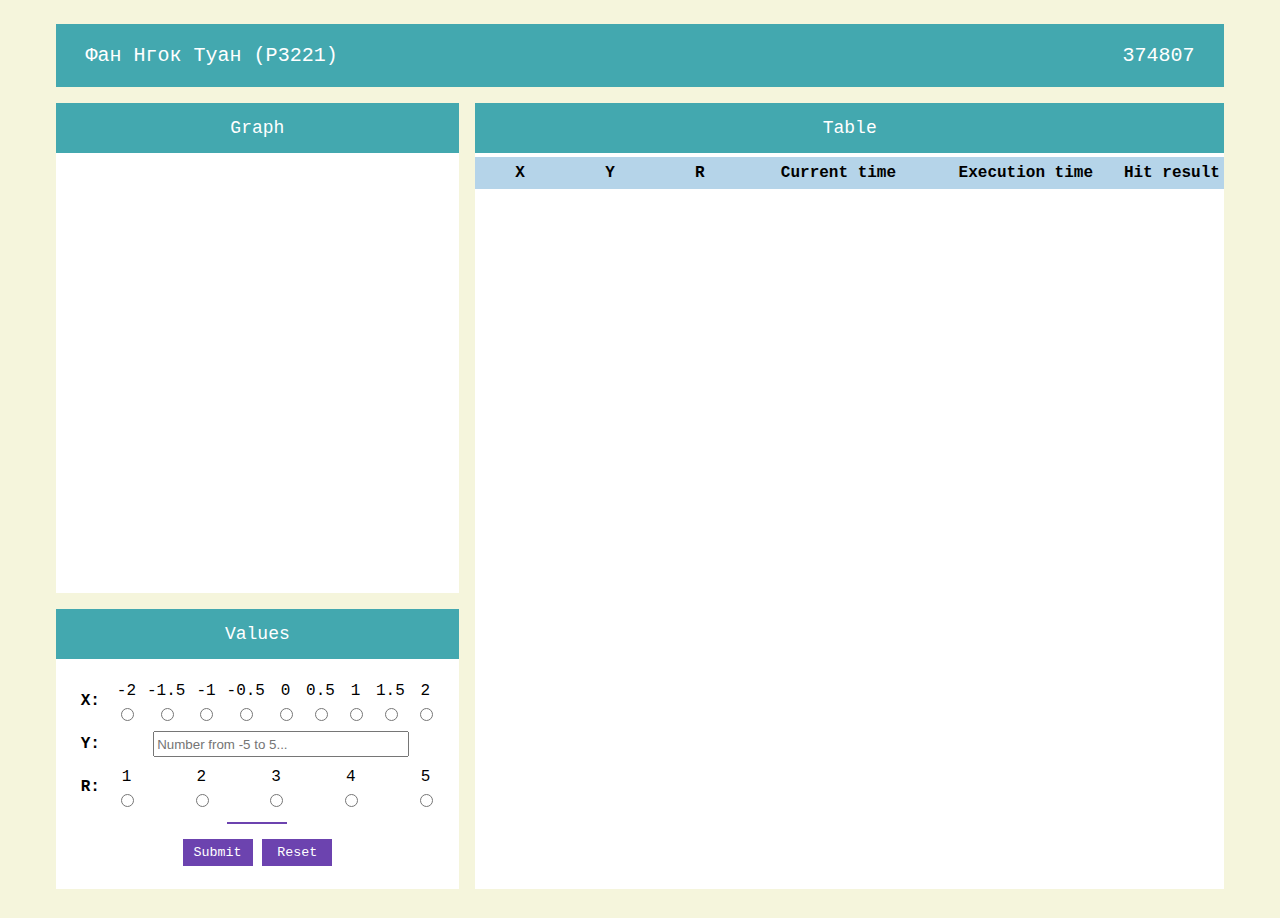
<file: Lab 1/webapps/index.html>
<!DOCTYPE html>
<html lang="en">
<head>
    <meta charset="UTF-8">
    <meta name="viewpoint" content="width=device-width, initial-scale=1.0">
    <title>Web Project #1</title>
    <link rel="stylesheet" href="css/style.css">
</head>
<body>
<table id="main-grid">
    <tr>
        <td id="header-plate" colspan="2">
            <span class="left-aligned">Фан Нгок Туан (P3221)</span>
            <span class="right-aligned">374807</span>
        </td>
    </tr>

    <tr>
        <td class="content-plate" id="graph-plate">
            <div class="plate-top">
                <h2 class="plate-top-title">Graph</h2>
            </div>
            <div class="image-container">
                <canvas id="graphCanvas" width="400" height="400"></canvas>
            </div>
        </td>

        <td class="content-plate" id="table-plate" rowspan="2">
            <div class="plate-top">
                <h2 class="plate-top-title">Table</h2>
            </div>

            <div class="scroll-container">
                <table id="result-table">
                    <tr class="table-header">
                        <th class="coords-col">X</th>
                        <th class="coords-col">Y</th>
                        <th class="coords-col">R</th>
                        <th class="time-col">Current time</th>
                        <th class="time-col">Execution time</th>
                        <th class="hitres-col">Hit result</th>
                    </tr>
                </table>
            </div>
        </td>
    </tr>

    <tr>
        <td class="content-plate" id="values-plate">
            <div class="plate-top">
                <h2 class="plate-top-title">Values</h2>
            </div>

            <form id="input-form" action="" method="POST">
                <table id="input-grid">
                    <tr>
                        <td class="input-grid-label">
                            <label>X:</label>
                        </td>
                        <td class="input-grid-value radio-group">
                            <div class="center-label">
                                <label class="box-label" for="x-radio1">-2</label>
                                <input class="x-radio" id="x-radio1" type="radio" name="xval" value="-3">
                            </div>

                            <div class="center-label">
                                <label class="box-label" for="x-radio2">-1.5</label>
                                <input class="x-radio" id="x-radio2" type="radio" name="xval" value="-2">
                            </div>

                            <div class="center-label">
                                <label class="box-label" for="x-radio3">-1</label>
                                <input class="x-radio" id="x-radio3" type="radio" name="xval" value="-1">
                            </div>

                            <div class="center-label">
                                <label class="box-label" for="x-radio4">-0.5</label>
                                <input class="x-radio" id="x-radio4" type="radio" name="xval" value="0">
                            </div>

                            <div class="center-label">
                                <label class="box-label" for="x-radio5">0</label>
                                <input class="x-radio" id="x-radio5" type="radio" name="xval" value="1">
                            </div>

                            <div class="center-label">
                                <label class="box-label" for="x-radio6">0.5</label>
                                <input class="x-radio" id="x-radio6" type="radio" name="xval" value="2">
                            </div>

                            <div class="center-label">
                                <label class="box-label" for="x-radio7">1</label>
                                <input class="x-radio" id="x-radio7" type="radio" name="xval" value="3">
                            </div>

                            <div class="center-label">
                                <label class="box-label" for="x-radio8">1.5</label>
                                <input class="x-radio" id="x-radio8" type="radio" name="xval" value="4">
                            </div>

                            <div class="center-label">
                                <label class="box-label" for="x-radio9">2</label>
                                <input class="x-radio" id="x-radio9" type="radio" name="xval" value="5">
                            </div>
                        </td>
                    </tr>

                    <tr>
                        <td class="input-grid-label">
                            <label for="y-text-input">Y:</label>
                        </td>

                        <td class="input-grid-value">
                            <input id="y-text-input" type="text" name="yval" maxlength="10" autocomplete="off" placeholder="Number from -5 to 5...">
                        </td>
                    </tr>

                    <tr>
                        <td class="input-grid-label">
                            <label>R:</label>
                        </td>

                        <td class="input-grid-value radio-group">
                            <div class="center-label">
                                <label class="box-label" for="r-radio1">1</label>
                                <input class="r-radio" id="r-radio1" type="radio" name="rval" value="1">
                            </div>

                            <div class="center-label">
                                <label class="box-label" for="r-radio2">2</label>
                                <input class="r-radio" id="r-radio2" type="radio" name="rval" value="2">
                            </div>

                            <div class="center-label">
                                <label class="box-label" for="r-radio3">3</label>
                                <input class="r-radio" id="r-radio3" type="radio" name="rval" value="3">
                            </div>

                            <div class="center-label">
                                <label class="box-label" for="r-radio4">4</label>
                                <input class="r-radio" id="r-radio4" type="radio" name="rval" value="4">
                            </div>

                            <div class="center-label">
                                <label class="box-label" for="r-radio5">5</label>
                                <input class="r-radio" id="r-radio5" type="radio" name="rval" value="5">
                            </div>

                        </td>
                    </tr>

                    <tr>
                        <td colspan="2">
                            <div class="buttons">
                                <input class="button" type="submit" value="Submit">
                                <input class="button" type="reset" value="Reset">
                            </div>
                        </td>
                    </tr>
                </table>
            </form>
        </td>
    </tr>
</table>

<script src="https://code.jquery.com/jquery-3.5.1.min.js"></script>
<script src="js/main.js"></script>
</body>
</html>
</file>
<file: Lab 1/webapps/css/style.css>
body {
    font-size: 16px;
    font-family: monospace;
    background-color: beige;
}

#main-grid {
    width: 95%;
    margin:auto;
    border-spacing: 1em;
}

#table-plate {
    width: 65%;
}

#header-plate {
    padding: 1em 30px;
    font-size: 20px;
    color: #ffffff;
    background-color: #43a8af;
}

.content-plate {
    padding: 0 0 20px;
    vertical-align:top;
    background-color: white;
}

.plate-top {
    display: inline-block;
    width: 100%;
    margin: 0 0 20px;
    padding: 0 0;
    text-align: center;
    color: white;
    background-color: #43a8af;
}

.plate-top-title {
    font-size: 18px;
    font-weight: normal;
}

.image-container {
    display: flex;
    justify-content: center;
    align-items: center;
}

#input-grid {
    width: 95%;
    margin:auto;
    text-align: center;
}

.input-grid-label {
    width: 12%;
    font-weight: bold;
}

#y-text-input {
    width: 75%;
    height: 20px;
    margin: 2% 0;
}

.text-error {
    border: 1px solid red;
}

.box-error {
    color: red;
}

.text-error::placeholder {
    color: red;
}

.form-subtext {
    padding-bottom: 2%;
    font-size: 14px;
}

.center-labeled {
    display: inline-block;
    position: relative;
    margin: 0 1% 5%;
    font-size: 14px;
}

.center-labeled labeled {
    position: absolute;
    top: 18px;
    left: 6px;
}

.center-labeled .float-labeled {
    left: 0;
}

.center-labeled .add-labeled {
    left: 7px;
}

.buttons {
    margin-top:3%
}

.buttons::before {
    content: "";
    display: block;
    height: 2px;
    width: 60px;
    margin: 0 auto 4%;
    background-color: #6c43af;
}

.button {
    height: 27px;
    width: 70px;
    font-family: monospace;
    color: #ffffff;
    background-color: #6c43af;
    border: none;
}

.button:hover {
    background-color: #513284;
}

#table-plate {
    position: relative;
}

.scroll-container {
    position: absolute;
    bottom: 0;
    right: 0;
    top: 54px;
    width: 100%;
    overflow-y: scroll;
}

#result-table {
    width: 100%;
    text-align: center;
    border-collapse: collapse;
}

#result-table tr {
    height: 2em;
}

#result-table tr:nth-child(2n-1) {
    background-color: #b5d4e9;
}

#result-table tr:nth-child(2n):hover {
    background-color: #e9e9e9;
}

#result-table tr:nth-child(2n-1):hover {
    background-color: #bbaad8;
}

#result-table tr.table-header:hover {
    background-color: #c8b5e9;
}

.coords-col {
    width: 12%;
}

.time-col {
    width: 25%;
}

.left-aligned {
    float: left;
}

.right-aligned {
    float: right;
}

.radio-group {
    display: flex;
    justify-content: space-between;
    flex-wrap: wrap;
}

.center-label {
    display: flex;
    flex-direction: column;
    align-items: center;
    margin-right: 10px;
}

.box-label {
    margin-bottom: 5px;
}
</file>
